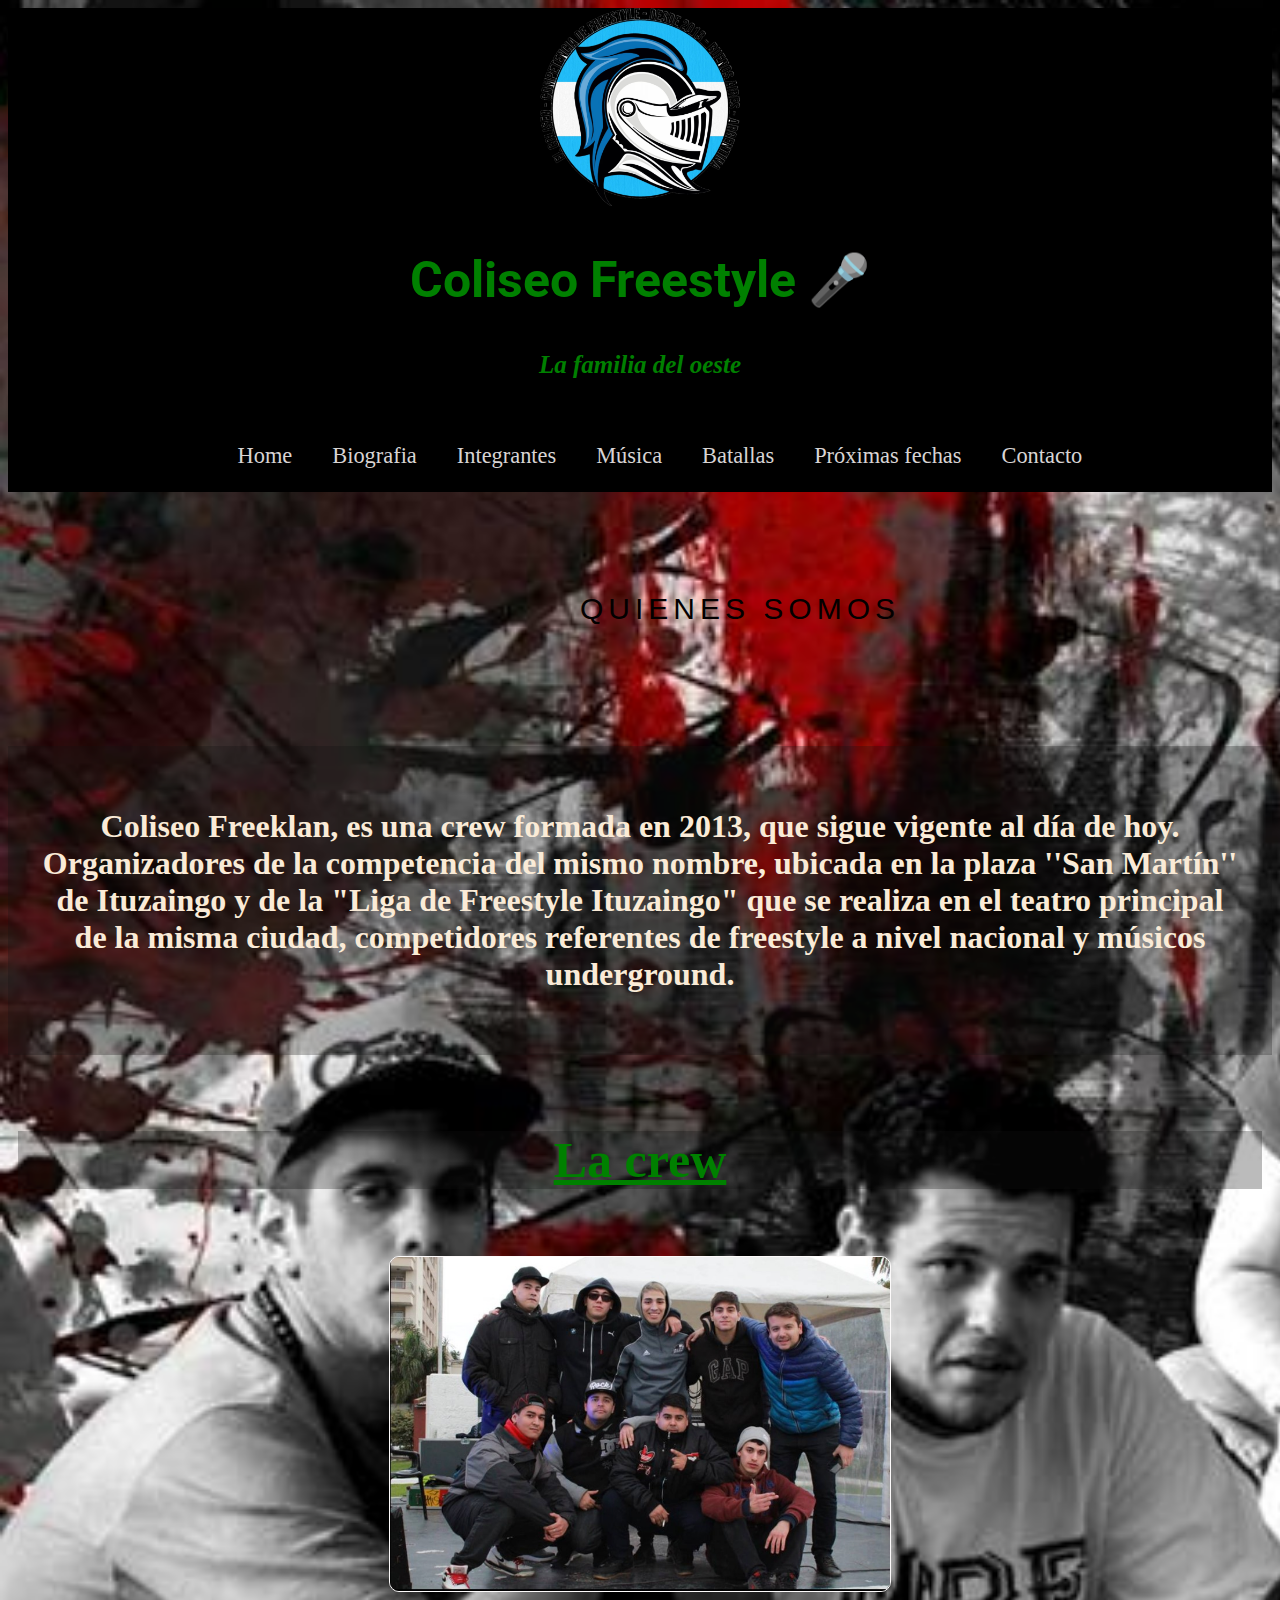
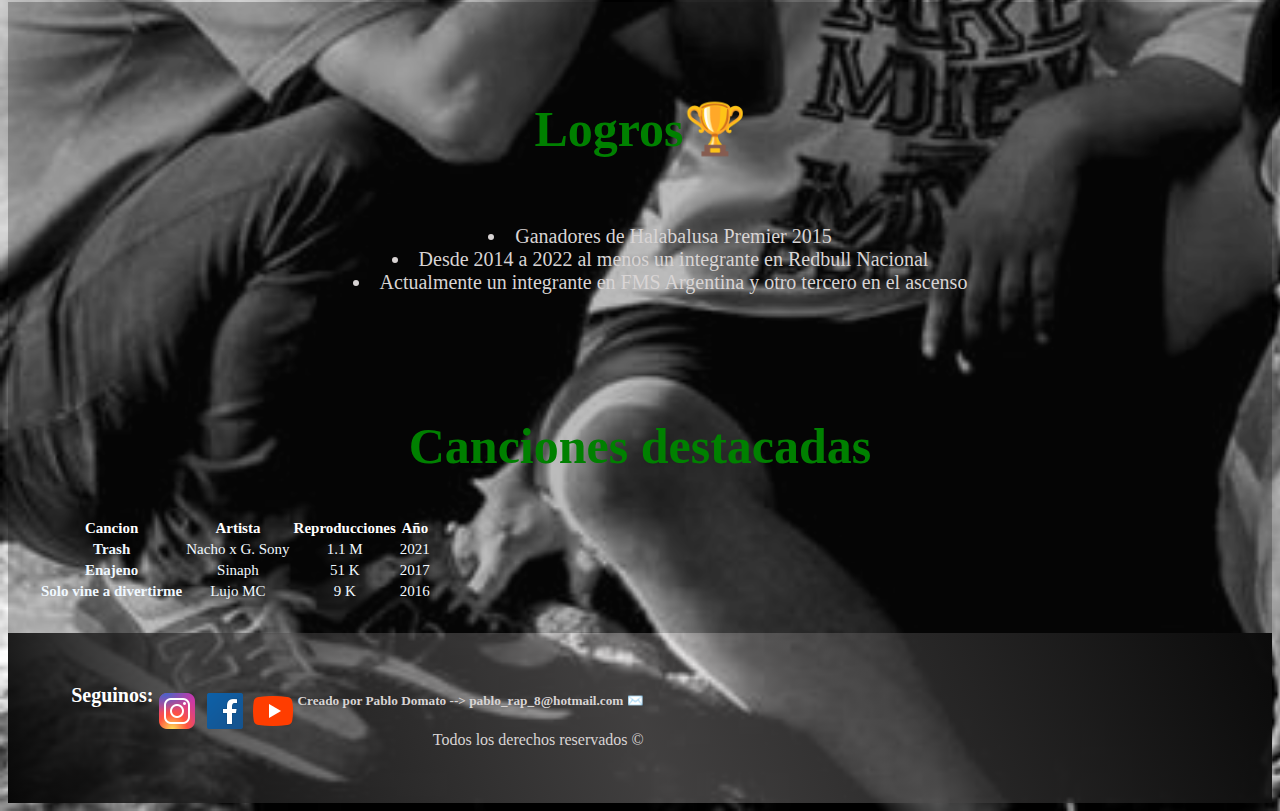
<file: index.html>
<!DOCTYPE html>
<html lang="es">

<head>
    <meta charset="UTF-8">
    <meta http-equiv="X-UA-Compatible" content="IE=edge">
    <meta name="viewport" content="width=device-width, initial-scale=1.0">
    <meta name="description"
        content="Sitio web oficial del Coliseo Freeklan, toda la info de la banda y proximos eventos">
    <meta name="keywords" content="RAP,HIP HOP, FREESTYLE, RED BULL, MUSICA, BATALLA DE GALLOS">
    <meta name="author" content="Pablo Domato">
    <link rel="preconnect" href="https://fonts.googleapis.com">
    <link rel="preconnect" href="https://fonts.gstatic.com" crossorigin>
    <link href="https://fonts.googleapis.com/css2?family=Roboto:ital,wght@1,300&display=swap" rel="stylesheet">
    <link href="https://cdn.jsdelivr.net/npm/bootstrap@5.1.3/dist/css/bootstrap.min.css" rel="stylesheet"
        integrity="sha384-1BmE4kWBq78iYhFldvKuhfTAU6auU8tT94WrHftjDbrCEXSU1oBoqyl2QvZ6jIW3" crossorigin="anonymous">
    <script src="https://cdn.jsdelivr.net/npm/bootstrap@5.1.3/dist/js/bootstrap.bundle.min.js"
        integrity="sha384-ka7Sk0Gln4gmtz2MlQnikT1wXgYsOg+OMhuP+IlRH9sENBO0LRn5q+8nbTov4+1p"
        crossorigin="anonymous"></script>
    <link rel="shortcut icon" href="./css/Imagenes/Favicon/favicon.ico" type="image/x-icon">
    <link rel="stylesheet" href="./css/estilo.css">
    <title>Coliseo Freestyle</title>
</head>

<body>

    <header>
        <img src="./css/Imagenes/Logo coliseo.jpeg" alt="logo del Coliseo" width="200px">
        <h2>Coliseo Freestyle 🎤</h2>
        <h5><em>La familia del oeste</em></h5>
        <div class="caja">
            <nav>
                <ul class="menu">
                    <li><a href="index.html"> Home</a></li>
                    <li><a href="./biografia.html">Biografia</a></li>
                    <li><a href="./integrantes.html">Integrantes</a></li>
                    <li><a href="./musica.html"> Música</a></li>
                    <li><a href="./batallas.html">Batallas</a></li>
                    <li><a href="./proximas-fechas.html">Próximas fechas</a></li>
                    <li><a href="./contacto.html"> Contacto</a></li>
                </ul>
            </nav>
        </div>
    </header>
    <main>
        <div class="bg-5">
            <h1 class="animated-shadow">Quienes somos</h1>
        </div>
        <div class="box1">
            <article>
                <p class="descripciones-fuente">Coliseo Freeklan, es una crew formada en 2013, que sigue vigente al
                    día de hoy. Organizadores de
                    la competencia del mismo nombre, ubicada en la plaza ''San Martín'' de Ituzaingo y de la "Liga
                    de Freestyle Ituzaingo" que se realiza en el teatro principal de la misma ciudad, competidores
                    referentes de freestyle a nivel nacional y músicos underground.</p>
            </article>
        </div>
        </section>
        <section class="crew">
            <h4>La crew</h4>
            <div>
                <img src="/css/Imagenes/crew.jpg" alt="Integrantes" width="500px">
            </div>
        </section>
        <section class="logros">

            <h4> Logros🏆</h4>
            <ul>
                <li>Ganadores de Halabalusa Premier 2015</li>
                <li>Desde 2014 a 2022 al menos un integrante en Redbull Nacional</li>
                <li>Actualmente un integrante en FMS Argentina y otro tercero en el ascenso</li>
            </ul>
        </section>
        <section class="sect-destacadas">
            <h2>Canciones destacadas</h2>
            <div class="lista">
                <table class="table table striped">
                    <thead class="canciones">
                        <tr>
                            <th scope="col">Cancion</th>
                            <th scope="col">Artista</th>
                            <th scope="col">Reproducciones</th>
                            <th scope="col">Año</th>
                        </tr>
                    </thead>
                    <tbody class="canciones2">
                        <tr>
                            <th scope="row">Trash</th>
                            <td>Nacho x G. Sony</td>
                            <td>1.1 M</td>
                            <td>2021</td>
                        </tr>
                        <tr>
                            <th scope="row">Enajeno</th>
                            <td>Sinaph</td>
                            <td>51 K</td>
                            <td>2017</td>
                        </tr>
                        <tr>
                            <th scope="row">Solo vine a divertirme </th>
                            <td>Lujo MC</td>
                            <td>9 K</td>
                            <td>2016</td>
                        </tr>
                    </tbody>
                </table>
            </div>
        </section>

    </main>
    <footer>
        <h1>Seguinos:</h1>
        <p><a target="_blank" href="https://www.instagram.com/coliseo_freestyle_/" class="pe-auto botonFooter"
                aria-disabled="true"><img src="./css/Imagenes/iconos redes sociales/Instagram.png"> </a>
        </p>
        <p><a target="_blank" href="https://www.facebook.com/El-Coliseo-Freestyle-1377258272603337"
                class="pe-auto botonFooter" aria-disabled="true"><img
                    src="./css/Imagenes/iconos redes sociales/Facebook.png" /></a> </p>
        <p><a target="_blank" href="https://www.youtube.com/channel/UCeJbZo4wAExE2akfJ3J-iNw"
                class="pe-auto botonFooter" aria-disabled="true"><img
                    src="./css/Imagenes/iconos redes sociales/YouTube.png"></a>
        <div class="copyright">
            <h5> Creado por Pablo Domato --> pablo_rap_8@hotmail.com ✉️
            </h5>
            <p>Todos los derechos reservados ©</p>
        </div>
    </footer>
</body>

</html>
</file>
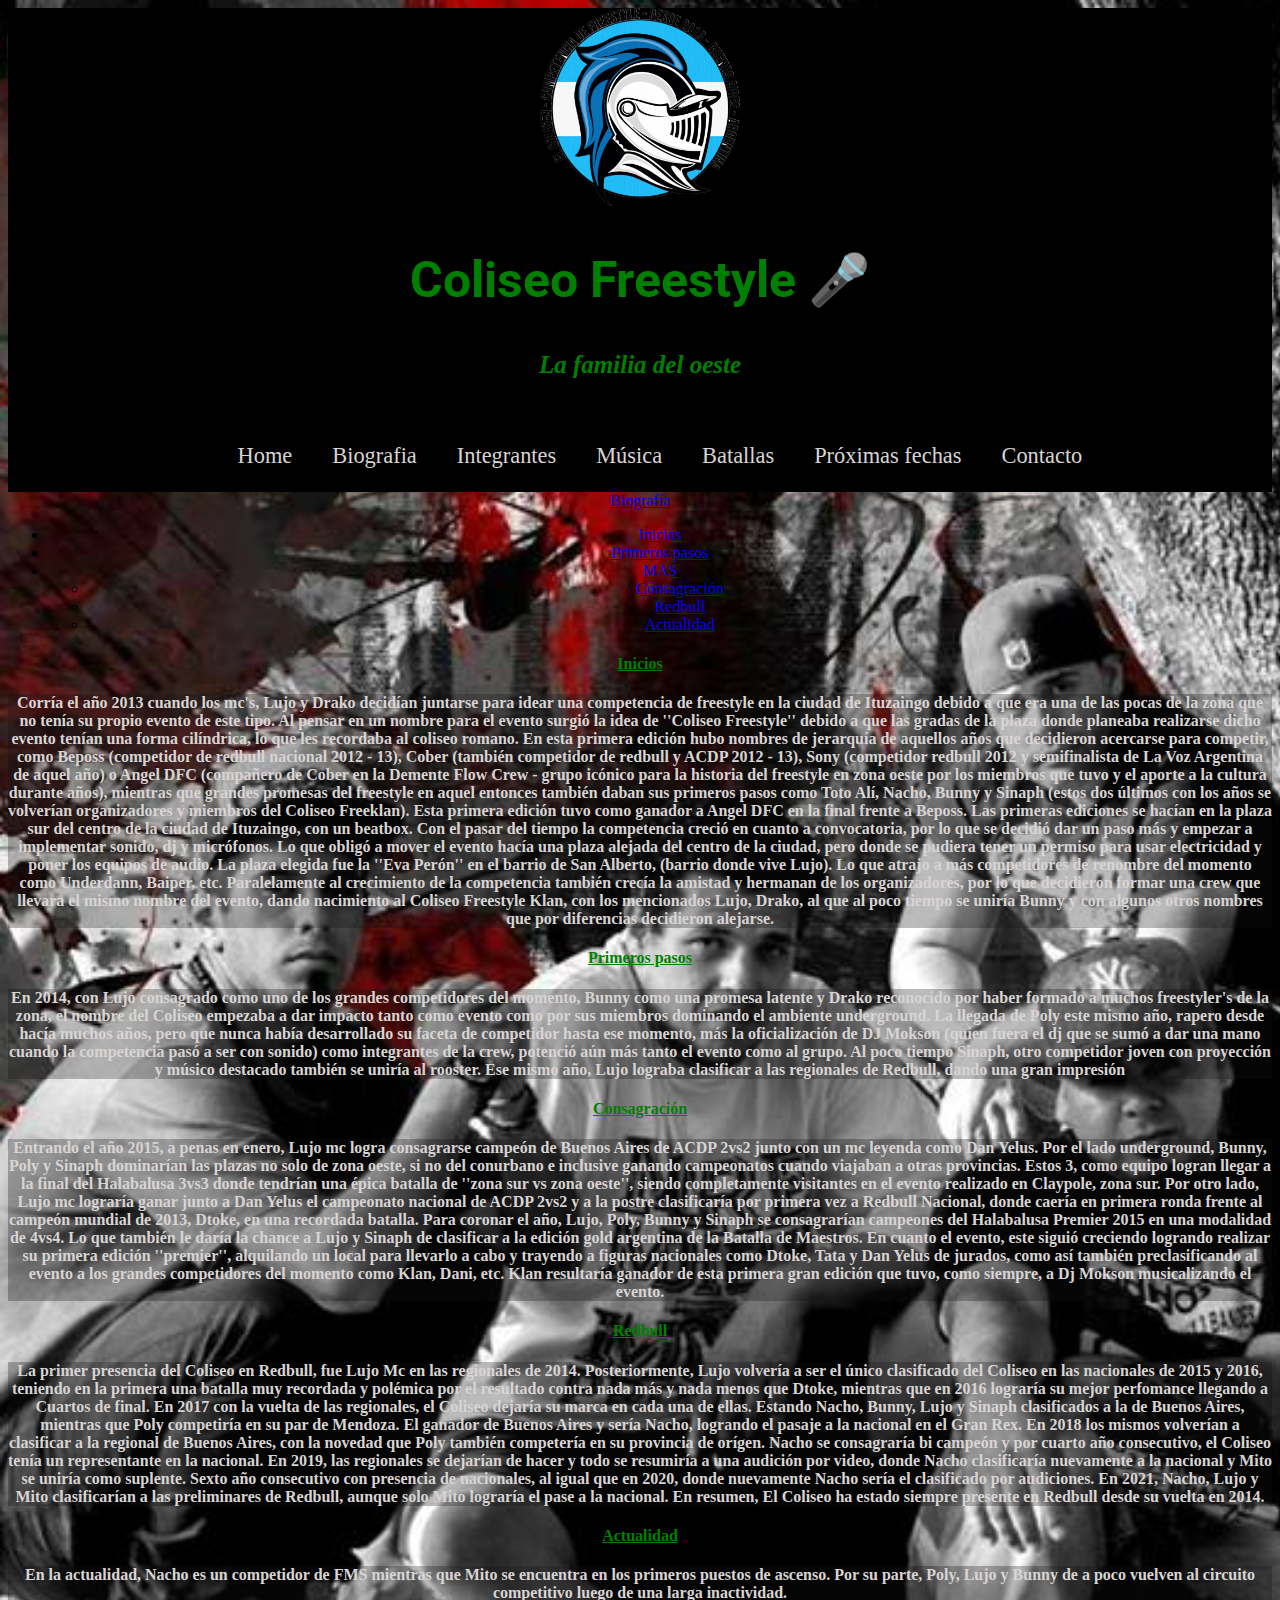
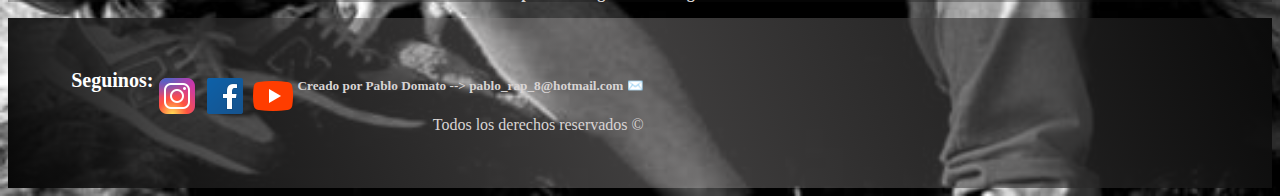
<file: biografia.html>
<!DOCTYPE html>
<html lang="en">

<head>
    <meta charset="UTF-8">
    <meta http-equiv="X-UA-Compatible" content="IE=edge">
    <meta name="viewport" content="width=device-width, initial-scale=1.0">
    <meta name="description"
        content="Sitio web oficial del Coliseo Freeklan, toda la info de la banda y proximos eventos">
    <meta name="keywords" content="RAP,HIP HOP, FREESTYLE, RED BULL, MUSICA, BATALLA DE GALLOS">
    <meta name="author" content="Pablo Domato">
    <link rel="preconnect" href="https://fonts.googleapis.com">
    <link rel="preconnect" href="https://fonts.gstatic.com" crossorigin>
    <link href="https://fonts.googleapis.com/css2?family=Roboto:ital,wght@1,300&display=swap" rel="stylesheet">
    <link href="https://cdn.jsdelivr.net/npm/bootstrap@5.1.3/dist/css/bootstrap.min.css" rel="stylesheet"
        integrity="sha384-1BmE4kWBq78iYhFldvKuhfTAU6auU8tT94WrHftjDbrCEXSU1oBoqyl2QvZ6jIW3" crossorigin="anonymous">
    <script src="https://cdn.jsdelivr.net/npm/bootstrap@5.1.3/dist/js/bootstrap.bundle.min.js"
        integrity="sha384-ka7Sk0Gln4gmtz2MlQnikT1wXgYsOg+OMhuP+IlRH9sENBO0LRn5q+8nbTov4+1p"
        crossorigin="anonymous"></script>
    <link rel="shortcut icon" href="./css/Imagenes/Favicon/favicon.ico" type="image/x-icon">
    <link rel="stylesheet" href="./css/estilo.css">
    <title>Biografia</title>
</head>

<body id="biografiabody">
    <header>
        <img class="Logo" src="./css/Imagenes/Logo coliseo.jpeg" alt="logo del Coliseo" width="200px">
        <div class="eslogan">
            <h2 id="coliseo">Coliseo Freestyle 🎤</h2>
            <h5 id="lafamiliadeloeste"><em>La familia del oeste</em></h5>
        </div>
        <div class="caja">
            <nav>
                <ul class="menu">
                    <li><a href="./index.html"> Home</a></li>
                    <li><a href="./biografia.html">Biografia</a></li>
                    <li><a href="./integrantes.html">Integrantes</a></li>
                    <li><a href="./musica.html"> Música</a></li>
                    <li><a href="./batallas.html">Batallas</a></li>
                    <li><a href="./proximas-fechas.html">Próximas fechas</a></li>
                    <li><a href="./contacto.html"> Contacto</a></li>
                </ul>
            </nav>
        </div>
    </header>

    <main>

        <nav id="navbar-example2" class="navbar navbar-light bg-light px-3">
            <a class="navbar-brand" href="#">Biografía</a>
            <ul class="nav nav-pills">
                <li class="nav-item">
                    <a class="nav-link" href="#scrollspyHeading1">Inicios</a>
                </li>
                <li class="nav-item">
                    <a class="nav-link" href="#scrollspyHeading2">Primeros pasos</a>
                </li>
                <li class="nav-item dropdown">
                    <a class="nav-link dropdown-toggle" data-bs-toggle="dropdown" href="#" role="button"
                        aria-expanded="false">MAS</a>
                    <ul class="dropdown-menu">
                        <li><a class="dropdown-item" href="#scrollspyHeading3">Consagración</a></li>
                        <li><a class="dropdown-item" href="#scrollspyHeading5">Redbull</a></li>
                        <li><a class="dropdown-item" href="#scrollspyHeading5">Actualidad</a></li>
                    </ul>
                </li>
            </ul>
        </nav>
        <div data-bs-spy="scroll" data-bs-target="#navbar-example2" data-bs-offset="0" class="scrollspy-example"
            tabindex="0">
            <h4 id="scrollspyHeading1">Inicios</h4>
            <p>Corría el año 2013 cuando los mc's, Lujo y Drako decidían juntarse para idear una competencia de
                freestyle en la ciudad de Ituzaingo debido a que era una de las pocas de la zona que no tenía su
                propio
                evento de este tipo. Al pensar en un nombre para el evento surgió la idea de ''Coliseo Freestyle''
                debido a que las gradas de la plaza donde planeaba realizarse dicho evento tenían una forma
                cilíndrica,
                lo que les recordaba al coliseo romano. En esta primera edición hubo nombres de jerarquía de
                aquellos
                años que decidieron acercarse para competir, como Beposs (competidor de redbull nacional 2012 - 13),
                Cober (también competidor de redbull y ACDP 2012 - 13), Sony (competidor redbull 2012 y
                semifinalista de
                La Voz Argentina de aquel año) o Angel DFC (compañero de Cober en la Demente Flow Crew - grupo
                icónico
                para la historia del freestyle en zona oeste por los miembros que tuvo y el aporte a la cultura
                durante
                años), mientras que grandes promesas del freestyle en aquel entonces también daban sus primeros
                pasos
                como Toto Alí, Nacho, Bunny y Sinaph (estos dos últimos con los años se volverían organizadores y
                miembros del Coliseo Freeklan). Esta primera edición tuvo como ganador a Angel DFC en la final
                frente a
                Beposs.

                Las primeras ediciones se hacían en la plaza sur del centro de la ciudad de Ituzaingo, con un
                beatbox.


                Con el pasar del tiempo la competencia creció en cuanto a convocatoria, por lo que se decidió dar un
                paso más y empezar a implementar sonido, dj y micrófonos. Lo que obligó a mover el evento hacía una
                plaza alejada del centro de la ciudad, pero donde se pudiera tener un permiso para usar electricidad
                y
                poner los equipos de audio. La plaza elegida fue la ''Eva Perón'' en el barrio de San Alberto,
                (barrio
                donde vive Lujo). Lo que atrajo a más competidores de renombre del momento como Underdann, Baiper,
                etc.
                Paralelamente al crecimiento de la competencia también crecía la amistad y hermanan de los
                organizadores, por lo que decidieron formar una crew que llevara el mismo nombre del evento, dando
                nacimiento al Coliseo Freestyle Klan, con los mencionados Lujo, Drako, al que al poco tiempo se
                uniría
                Bunny y con algunos otros nombres que por diferencias decidieron alejarse.</p>
            <h4 id="scrollspyHeading2">Primeros pasos</h4>
            <p>En 2014, con Lujo consagrado como uno de los grandes competidores del momento, Bunny como una
                promesa
                latente y Drako reconocido por haber formado a muchos freestyler's de la zona, el nombre del Coliseo
                empezaba a dar impacto tanto como evento como por sus miembros dominando el ambiente underground. La
                llegada de Poly este mismo año, rapero desde hacía muchos años, pero que nunca había desarrollado su
                faceta de competidor hasta ese momento, más la oficialización de DJ Mokson (quien fuera el dj que se
                sumó a dar una mano cuando la competencia pasó a ser con sonido) como integrantes de la crew,
                potenció
                aún más tanto el evento como al grupo.
                Al poco tiempo Sinaph, otro competidor joven con proyección y músico destacado también se uniría al
                rooster. Ese mismo año, Lujo lograba clasificar a las regionales de Redbull, dando una gran
                impresión</p>
            <h4 id="scrollspyHeading3">Consagración</h4>
            <p>Entrando el año 2015, a penas en enero, Lujo mc logra consagrarse campeón de Buenos Aires de ACDP
                2vs2
                junto con un mc leyenda como Dan Yelus. Por el lado underground, Bunny, Poly y Sinaph dominarían las
                plazas no solo de zona oeste, si no del conurbano e inclusive ganando campeonatos cuando viajaban a
                otras provincias. Estos 3, como equipo logran llegar a la final del Halabalusa 3vs3 donde tendrían
                una
                épica batalla de ''zona sur vs zona oeste'', siendo completamente visitantes en el evento realizado
                en
                Claypole, zona sur. Por otro lado, Lujo mc lograría ganar junto a Dan Yelus el campeonato nacional
                de
                ACDP 2vs2 y a la postre clasificaría por primera vez a Redbull Nacional, donde caería en primera
                ronda
                frente al campeón mundial de 2013, Dtoke, en una recordada batalla. Para coronar el año, Lujo, Poly,
                Bunny y Sinaph se consagrarían campeones del Halabalusa Premier 2015 en una modalidad de 4vs4. Lo
                que
                también le daría la chance a Lujo y Sinaph de clasificar a la edición gold argentina de la Batalla
                de
                Maestros.

                En cuanto el evento, este siguió creciendo logrando realizar su primera edición ''premier'',
                alquilando
                un local para llevarlo a cabo y trayendo a figuras nacionales como Dtoke, Tata y Dan Yelus de
                jurados,
                como así también preclasificando al evento a los grandes competidores del momento como Klan, Dani,
                etc.
                Klan resultaría ganador de esta primera gran edición que tuvo, como siempre, a Dj Mokson
                musicalizando el
                evento.
            </p>
            <h4 id="scrollspyHeading4">Redbull</h4>
            <p>La primer presencia del Coliseo en Redbull, fue Lujo Mc en las regionales de 2014. Posteriormente, Lujo
                volvería a ser el único clasificado del Coliseo en las nacionales de 2015 y 2016, teniendo en la primera
                una batalla muy recordada y polémica por el resultado contra nada más y nada menos que Dtoke, mientras
                que en 2016 lograría su mejor perfomance llegando a Cuartos de final.
                En 2017 con la vuelta de las regionales, el Coliseo dejaría su marca en cada una de ellas. Estando
                Nacho, Bunny, Lujo y Sinaph clasificados a la de Buenos Aires, mientras que Poly competiría en su par de
                Mendoza. El ganador de Buenos Aires y sería Nacho, logrando el pasaje a la nacional en el Gran Rex. En
                2018 los mismos volverían a clasificar a la regional de Buenos Aires, con la novedad que Poly también
                competería en su provincia de orígen. Nacho se consagraría bi campeón y por cuarto año consecutivo, el
                Coliseo tenía un representante en la nacional.
                En 2019, las regionales se dejarían de hacer y todo se resumiría a una audición por video, donde Nacho
                clasificaría nuevamente a la nacional y Mito se uniría como suplente. Sexto año consecutivo con
                presencia de nacionales, al igual que en 2020, donde nuevamente Nacho sería el clasificado por
                audiciones.
                En 2021, Nacho, Lujo y Mito clasificarían a las preliminares de Redbull, aunque solo Mito lograría el
                pase a la nacional. En resumen, El Coliseo ha estado siempre presente en Redbull desde su vuelta en
                2014.
            </p>
            <h4 id="scrollspyHeading5">Actualidad</h4>
            <p>En la actualidad, Nacho es un competidor de FMS mientras que Mito se encuentra en los primeros puestos de
                ascenso. Por su parte, Poly, Lujo y Bunny de a poco vuelven al circuito competitivo luego de una larga
                inactividad.</p>
        </div>

    </main>

    <footer>
        <h1>Seguinos:</h1>
        <p><a target="_blank" href="https://www.instagram.com/coliseo_freestyle_/" class="pe-auto botonFooter"
                aria-disabled="true"><img src="./css/Imagenes/iconos redes sociales/Instagram.png"> </a>
        </p>
        <p><a target="_blank" href="https://www.facebook.com/El-Coliseo-Freestyle-1377258272603337"
                class="pe-auto botonFooter" aria-disabled="true"><img
                    src="./css/Imagenes/iconos redes sociales/Facebook.png" /></a> </p>
        <p><a target="_blank" href="https://www.youtube.com/channel/UCeJbZo4wAExE2akfJ3J-iNw"
                class="pe-auto botonFooter" aria-disabled="true"><img
                    src="./css/Imagenes/iconos redes sociales/YouTube.png"></a>
        <div class="copyright">
            <h5> Creado por Pablo Domato --> pablo_rap_8@hotmail.com ✉️
            </h5>
            <p>Todos los derechos reservados ©</p>
        </div>
    </footer>

</body>

</html>
</file>
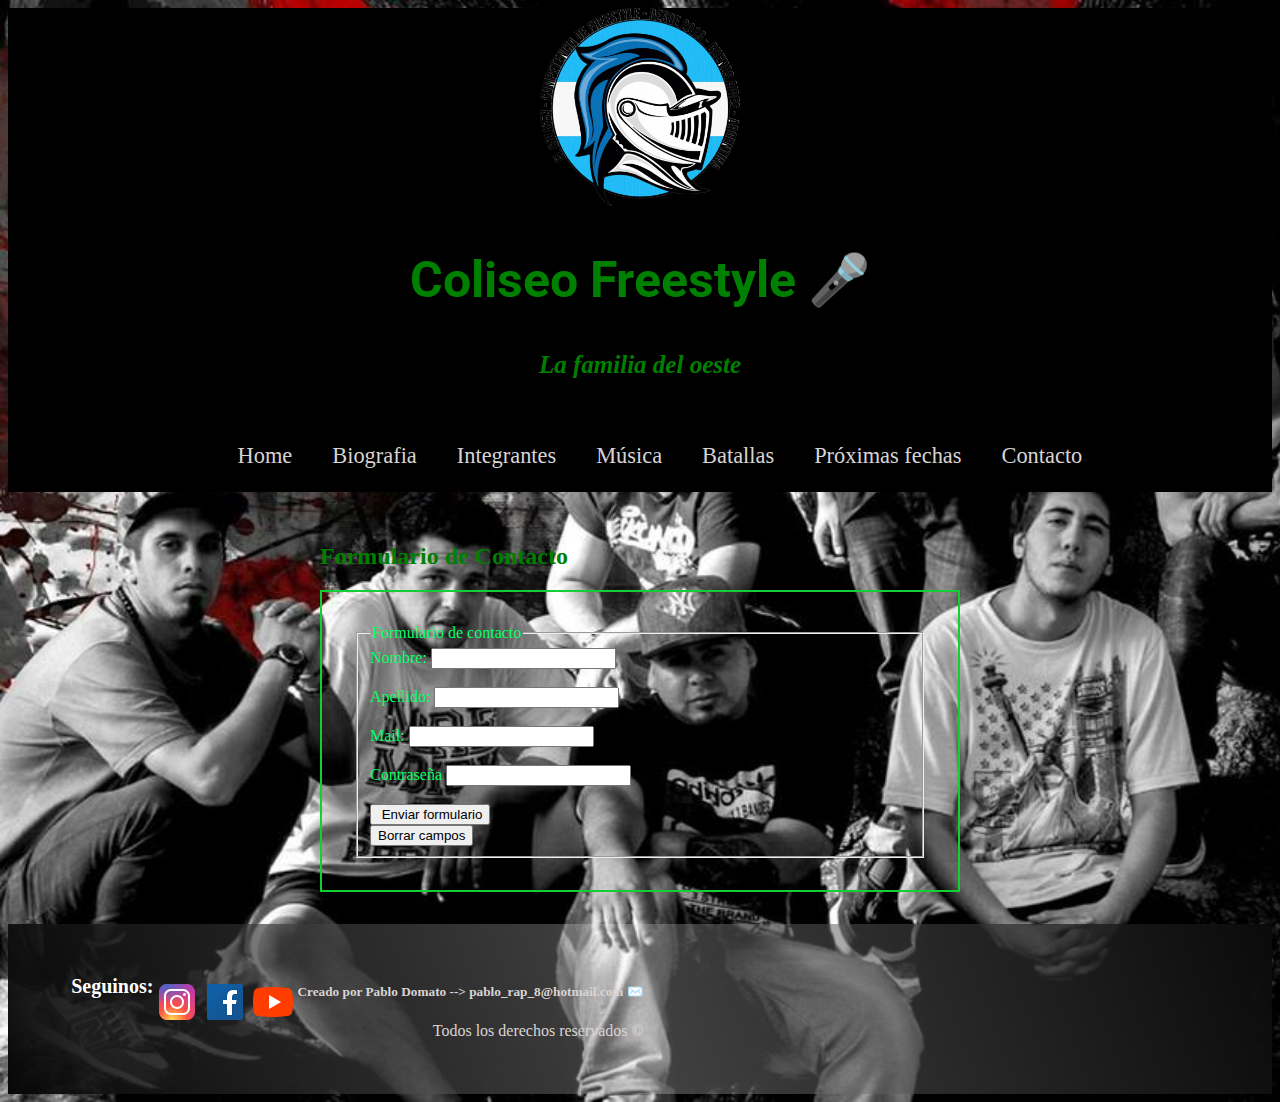
<file: contacto.html>
<!DOCTYPE html>
<html lang="es">

<head>
    <meta charset="UTF-8">
    <meta http-equiv="X-UA-Compatible" content="IE=edge">
    <meta name="viewport" content="width=device-width, initial-scale=1.0">
    <meta name="description"
        content="Sitio web oficial del Coliseo Freeklan, toda la info de la banda y proximos eventos">
    <meta name="keywords" content="RAP,HIP HOP, FREESTYLE, RED BULL, MUSICA, BATALLA DE GALLOS">
    <meta name="author" content="Pablo Domato">
    <link rel="preconnect" href="https://fonts.googleapis.com">
    <link rel="preconnect" href="https://fonts.gstatic.com" crossorigin>
    <link href="https://fonts.googleapis.com/css2?family=Roboto:ital,wght@1,300&display=swap" rel="stylesheet">
    <link href="https://cdn.jsdelivr.net/npm/bootstrap@5.1.3/dist/css/bootstrap.min.css" rel="stylesheet"
        integrity="sha384-1BmE4kWBq78iYhFldvKuhfTAU6auU8tT94WrHftjDbrCEXSU1oBoqyl2QvZ6jIW3" crossorigin="anonymous">
    <script src="https://cdn.jsdelivr.net/npm/bootstrap@5.1.3/dist/js/bootstrap.bundle.min.js"
        integrity="sha384-ka7Sk0Gln4gmtz2MlQnikT1wXgYsOg+OMhuP+IlRH9sENBO0LRn5q+8nbTov4+1p"
        crossorigin="anonymous"></script>
    <link rel="shortcut icon" href="./css/Imagenes/Favicon/favicon.ico" type="image/x-icon">
    <link rel="stylesheet" href="./css/estilo.css">
    <title>Contacto</title>
</head>

<body>

    <header>
        <img src="./css/Imagenes/Logo coliseo.jpeg" alt="logo del Coliseo" width="200px">
        <h2>Coliseo Freestyle 🎤</h2>
        <h5><em>La familia del oeste</em></h5>
        <div class="caja">
            <nav>
                <ul class="menu">
                    <li><a href="index.html"> Home</a></li>
                    <li><a href="./biografia.html">Biografia</a></li>
                    <li><a href="./integrantes.html">Integrantes</a></li>
                    <li><a href="./musica.html"> Música</a></li>
                    <li><a href="./batallas.html">Batallas</a></li>
                    <li><a href="./proximas-fechas.html">Próximas fechas</a></li>
                    <li><a href="./contacto.html"> Contacto</a></li>
                </ul>
            </nav>
        </div>
    </header>

    <section class="sect-formulario sect-pad">
        <h2 id="formulariodecontacto">Formulario de Contacto</h2>
        <form action="">
            <fieldset class="fieldset">
                <legend>Formulario de contacto</legend>
                <div class="mb-3">
                    <label class="form-label" for="nombre">Nombre:</label>
                    <input class="form-control" type="text" name="Nombre">
                </div><br>

                <div class="mb-3">
                    <label class="form-label" for="Apellido">Apellido:</label>
                    <input class="form-control" type="text" name="Apellido">
                </div><br>

                <div class="mb-3">

                    <label class="form-label" for="mail">Mail:</label>
                    <input class="form-control" type="Email" name="Mail">
                </div><br>
                <div class="mb-3">
                    <label class="form-label" for="pass">Contraseña</label>
                    <input class="form-control" type="password" name="pass">

                </div><br>


                <div class="container">
                    <div class="row">
                        <input class="btn btn-primary" type="submit" value=" Enviar formulario">
                    </div>
                    <div class="row">
                        <input class="btn btn-danger" type="Submit" value="Borrar campos">
                    </div>
                </div>

            </fieldset>
        </form>
    </section>
    <footer>
        <h1>Seguinos:</h1>
        <p><a target="_blank" href="https://www.instagram.com/coliseo_freestyle_/" class="pe-auto botonFooter"
                aria-disabled="true"><img src="./css/Imagenes/iconos redes sociales/Instagram.png"> </a>
        </p>
        <p><a target="_blank" href="https://www.facebook.com/El-Coliseo-Freestyle-1377258272603337"
                class="pe-auto botonFooter" aria-disabled="true"><img
                    src="./css/Imagenes/iconos redes sociales/Facebook.png" /></a> </p>
        <p><a target="_blank" href="https://www.youtube.com/channel/UCeJbZo4wAExE2akfJ3J-iNw"
                class="pe-auto botonFooter" aria-disabled="true"><img
                    src="./css/Imagenes/iconos redes sociales/YouTube.png"></a>
        <div class="copyright">
            <h5> Creado por Pablo Domato --> pablo_rap_8@hotmail.com ✉️
            </h5>
            <p>Todos los derechos reservados ©</p>
        </div>
    </footer>

</body>

</html>
</file>
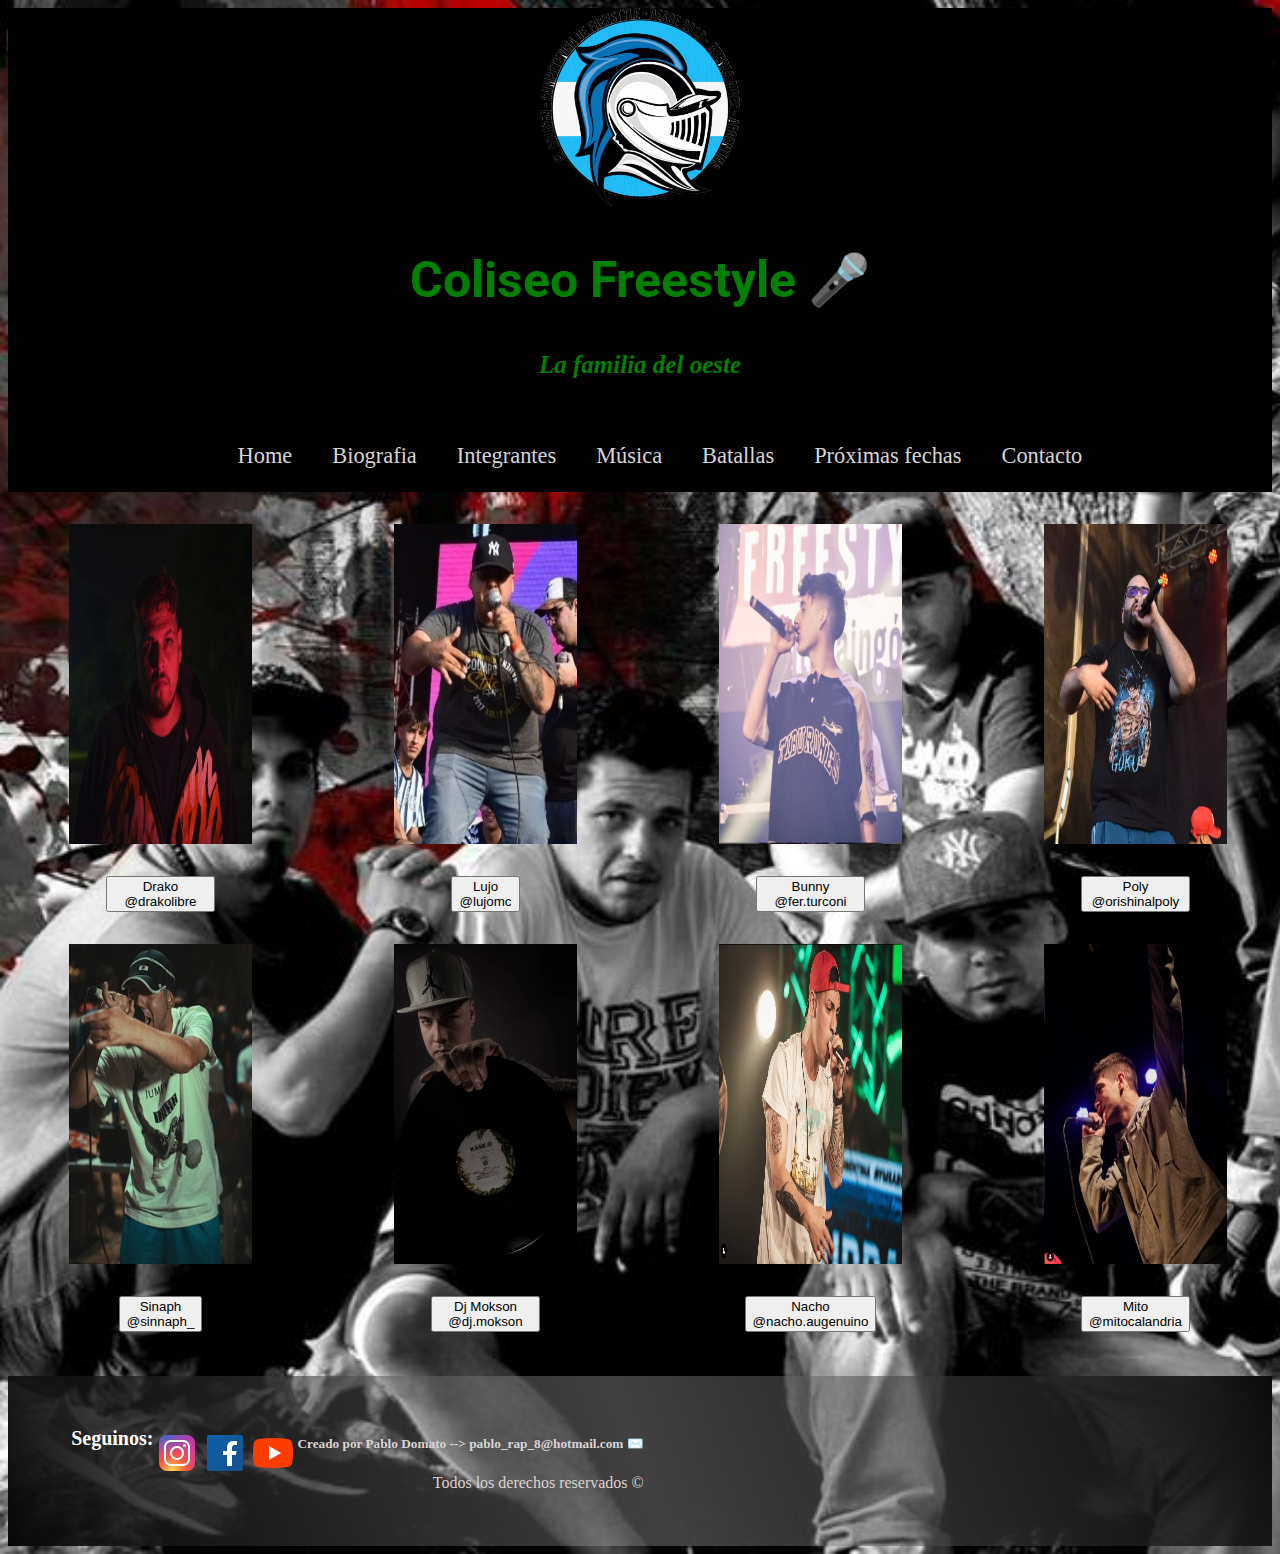
<file: integrantes.html>
<!DOCTYPE html>
<html lang="en">

<head>
    <meta charset="UTF-8">
    <meta http-equiv="X-UA-Compatible" content="IE=edge">
    <meta name="viewport" content="width=device-width, initial-scale=1.0">
    <meta name="description"
        content="Sitio web oficial del Coliseo Freeklan, toda la info de la banda y proximos eventos">
    <meta name="keywords" content="RAP,HIP HOP, FREESTYLE, RED BULL, MUSICA, BATALLA DE GALLOS">
    <meta name="author" content="Pablo Domato">
    <link rel="preconnect" href="https://fonts.googleapis.com">
    <link rel="preconnect" href="https://fonts.gstatic.com" crossorigin>
    <link href="https://fonts.googleapis.com/css2?family=Roboto:ital,wght@1,300&display=swap" rel="stylesheet">
    <link rel="stylesheet" href="https://cdnjs.cloudflare.com/ajax/libs/animate.css/4.1.1/animate.min.css" />
    <link href="https://cdn.jsdelivr.net/npm/bootstrap@5.1.3/dist/css/bootstrap.min.css" rel="stylesheet"
        integrity="sha384-1BmE4kWBq78iYhFldvKuhfTAU6auU8tT94WrHftjDbrCEXSU1oBoqyl2QvZ6jIW3" crossorigin="anonymous">
    <script src="https://cdn.jsdelivr.net/npm/bootstrap@5.1.3/dist/js/bootstrap.bundle.min.js"
        integrity="sha384-ka7Sk0Gln4gmtz2MlQnikT1wXgYsOg+OMhuP+IlRH9sENBO0LRn5q+8nbTov4+1p"
        crossorigin="anonymous"></script>
    <link rel="shortcut icon" href="./css/Imagenes/Favicon/favicon.ico" type="image/x-icon">
    <link rel="stylesheet" href="css/estilo.css">
    <title>Integrantes</title>
</head>

<body id="bodyintegrantes">
    <header>
        <img src="./css/Imagenes/Logo coliseo.jpeg" alt="logo del Coliseo" width="200px">
        <h2 id="coliseo">Coliseo Freestyle 🎤</h2>
        <h5 id="lafamiliadeloeste"><em>La familia del oeste</em></h5>
        <div class="caja">
            <nav>
                <ul class="menu">
                    <li><a href="./index.html"> Home</a></li>
                    <li><a href="./biografia.html">Biografia</a></li>
                    <li><a href="./integrantes.html">Integrantes</a></li>
                    <li><a href="./musica.html"> Música</a></li>
                    <li><a href="./batallas.html">Batallas</a></li>
                    <li><a href="./proximas-fechas.html">Próximas fechas</a></li>
                    <li><a href="./contacto.html"> Contacto</a></li>
                </ul>
            </nav>
        </div>
    </header>
    <main class="mainintegrantes">
        <div class="container-int animate__animated animate__backInLeft">
            <div>
                <img src="./css/Imagenes/drako.jpg" alt="Drako">
                <div>

                    <a href="https://www.instagram.com/drakolibre/"> <button type="button" class="btn btn-primary">Drako
                            @drakolibre</button></a>
                </div>
            </div>
            <div>
                <img src="./css/Imagenes/lujo.jpg" alt="Lujo">
                <div>

                    <a href="https://www.instagram.com/lujomc/"> <button type="button" class="btn btn-primary">Lujo <br>
                            @lujomc</button></a>
                </div>
            </div>
            <div>
                <img src="./css/Imagenes/bunny.jpg" alt="Bunny">
                <div>

                    <a href="https://www.instagram.com/fer.turconi/"> <button type="button"
                            class="btn btn-primary">Bunny @fer.turconi</button></a>
                </div>
            </div>
            <div>
                <img src="./css/Imagenes/Poly.jpg" alt="Poly">
                <div>

                    <a href="https://www.instagram.com/orishinalpoly/"> <button type="button"
                            class="btn btn-primary">Poly @orishinalpoly</button></a>
                </div>
            </div>
            <div>
                <img src="./css/Imagenes/sinaph.jpg" alt="Sinaph">
                <div>

                    <a href="https://www.instagram.com/sinnaph_/"> <button type="button" class="btn btn-primary">Sinaph
                            <br>
                            @sinnaph_</button></a>
                </div>
            </div>
            <div>
                <img src="./css/Imagenes/dj mokson.jpg" alt="DJ Mokson">
                <div>

                    <a href="https://www.instagram.com/dj.mokson/"> <button type="button" class="btn btn-primary">Dj
                            Mokson
                            @dj.mokson</button></a>
                </div>
            </div>
            <div>
                <img src="./css/Imagenes/nacho.jpg" alt="Nacho">
                <div>

                    <a href="https://www.instagram.com/nacho.augenuino/"> <button type="button"
                            class="btn btn-primary">Nacho @nacho.augenuino</button></a>
                </div>
            </div>
            <div>
                <img src="./css/Imagenes/mito.jpg" alt="Mito">
                <div>

                    <a href="https://www.instagram.com/mitocalandria/"> <button type="button"
                            class="btn btn-primary">Mito @mitocalandria</button></a>
                </div>
            </div>
        </div>
    </main>


    <footer>
        <h1>Seguinos:</h1>
        <p><a target="_blank" href="https://www.instagram.com/coliseo_freestyle_/" class="pe-auto botonFooter"
                aria-disabled="true"><img src="./css/Imagenes/iconos redes sociales/Instagram.png"> </a>
        </p>
        <p><a target="_blank" href="https://www.facebook.com/El-Coliseo-Freestyle-1377258272603337"
                class="pe-auto botonFooter" aria-disabled="true"><img
                    src="./css/Imagenes/iconos redes sociales/Facebook.png" /></a> </p>
        <p><a target="_blank" href="https://www.youtube.com/channel/UCeJbZo4wAExE2akfJ3J-iNw"
                class="pe-auto botonFooter" aria-disabled="true"><img
                    src="./css/Imagenes/iconos redes sociales/YouTube.png"></a>
        <div class="copyright">
            <h5> Creado por Pablo Domato --> pablo_rap_8@hotmail.com ✉️
            </h5>
            <p>Todos los derechos reservados ©</p>
        </div>
    </footer>

</body>



</html>
</file>
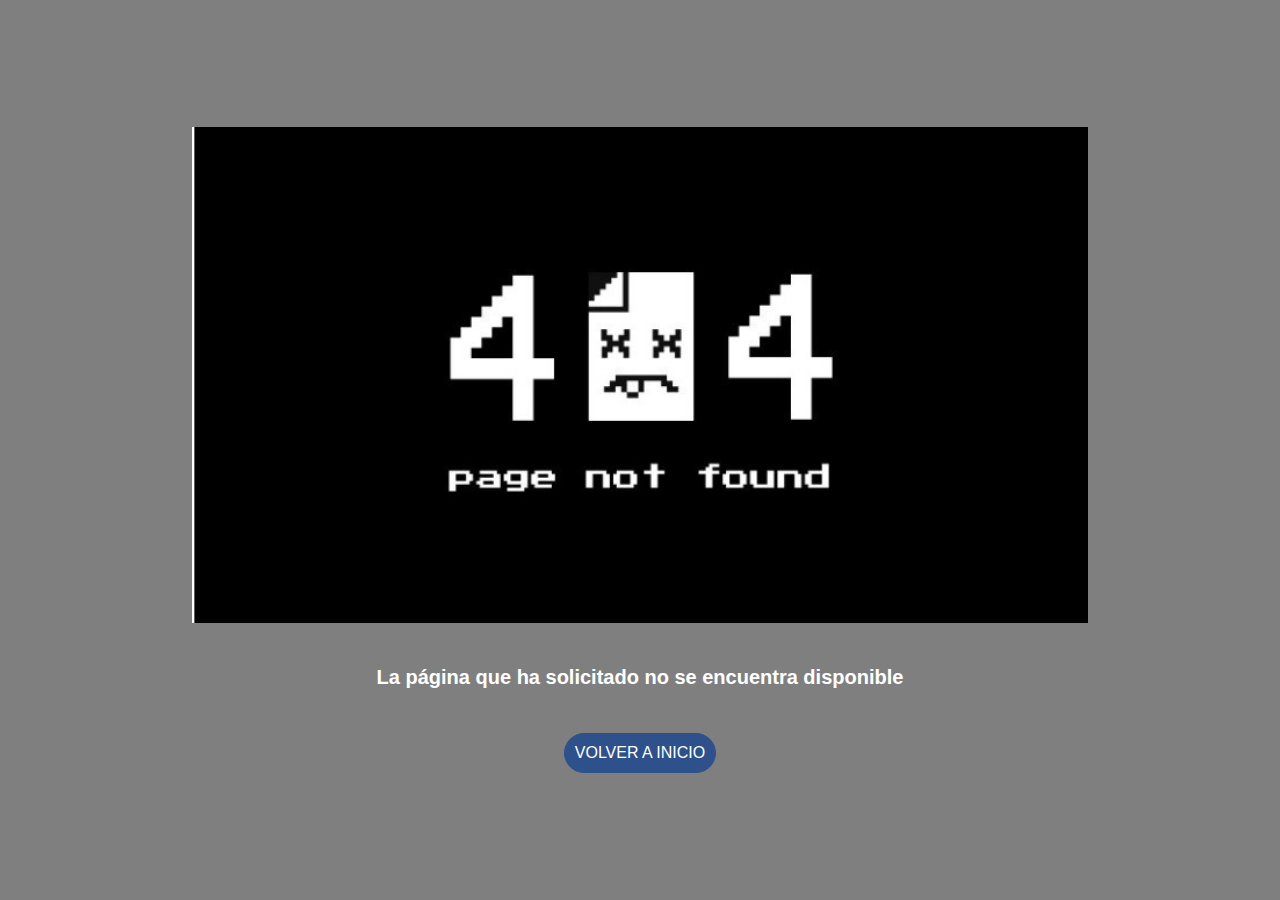
<file: pagina404.html>
<!DOCTYPE html>
<html lang="en">

<head>
    <meta charset="UTF-8">
    <meta http-equiv="X-UA-Compatible" content="IE=edge">
    <meta name="viewport" content="width=device-width, initial-scale=1.0">
    <link rel="stylesheet" href="./estilo404.css">
    <title>Pagina 404</title>
</head>

<body>
    <div class="containter">
        <img src="./css/Imagenes/error 404.jpg" alt="Error 404">
        <h1> La página que ha solicitado no se encuentra disponible</h1>
        <a class="boton" href="./index.html" target="_blank">Volver a inicio</a>
    </div>
</body>

</html>
</file>
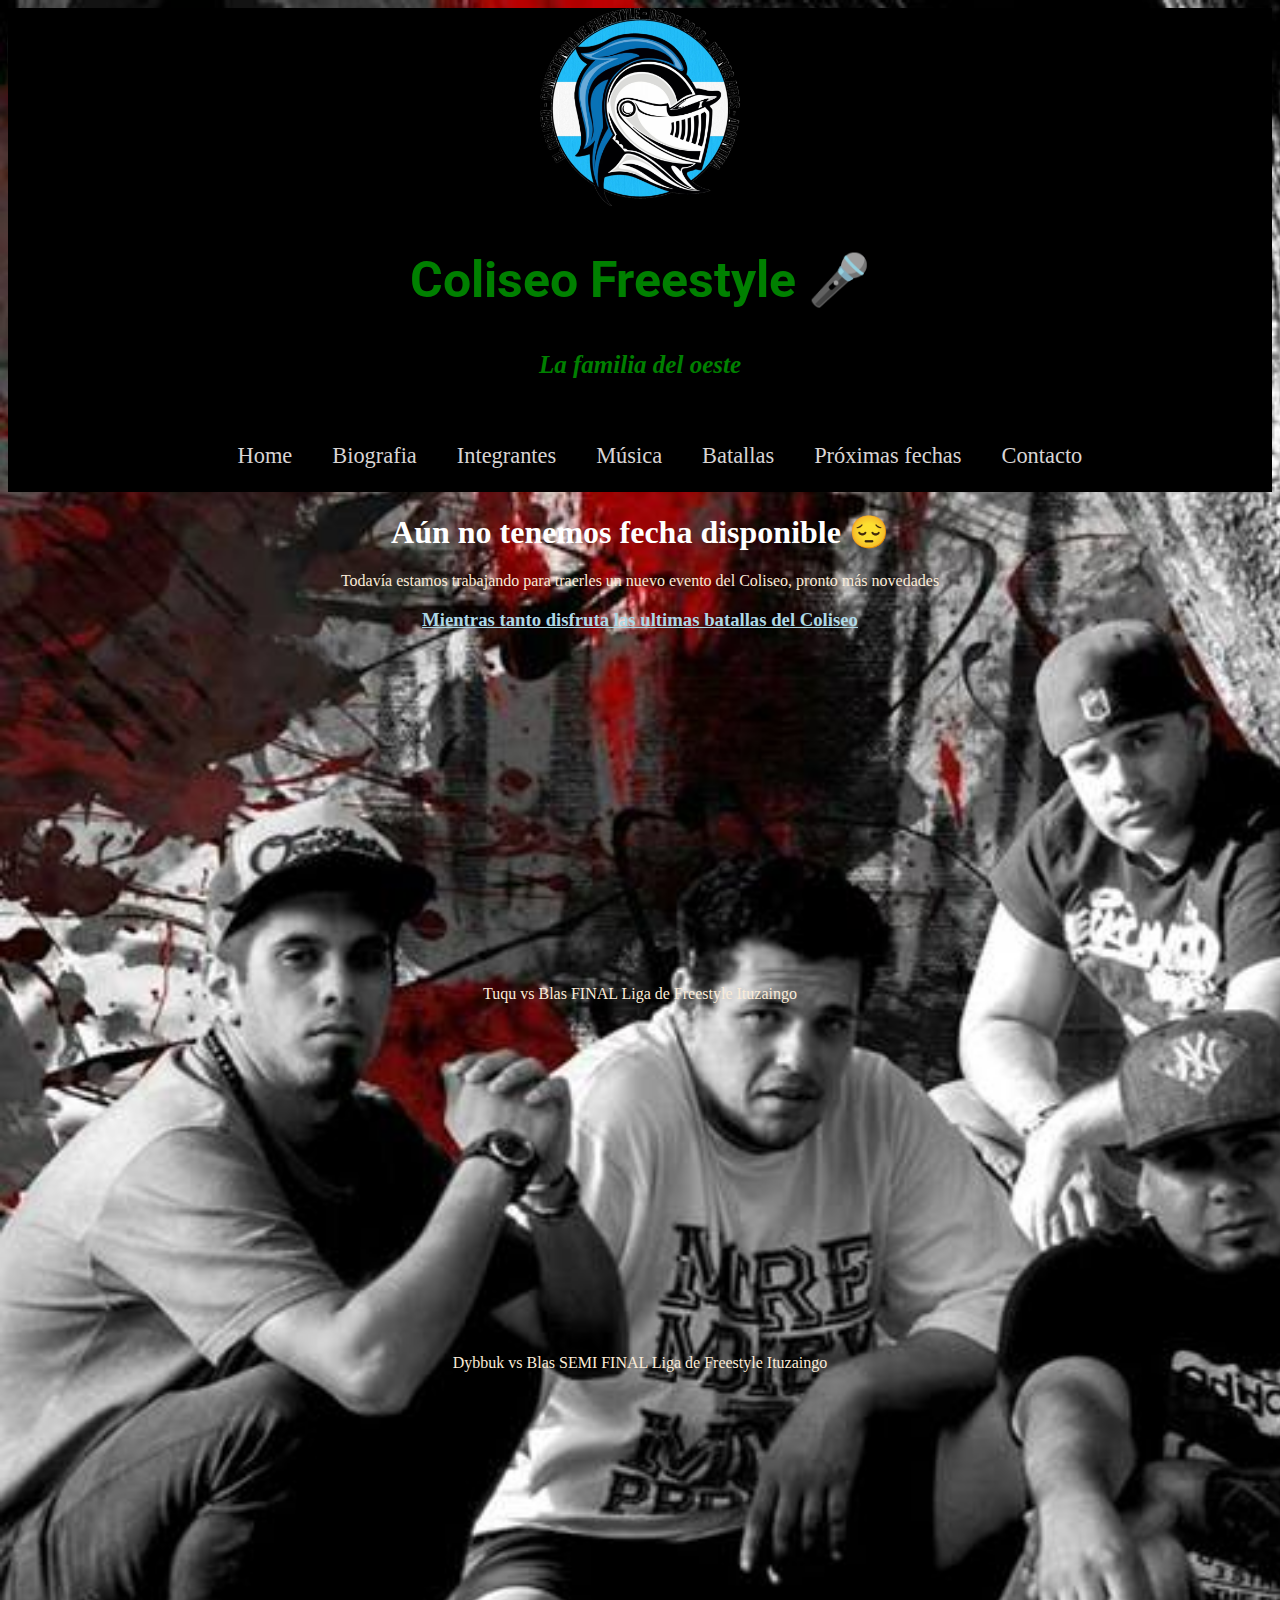
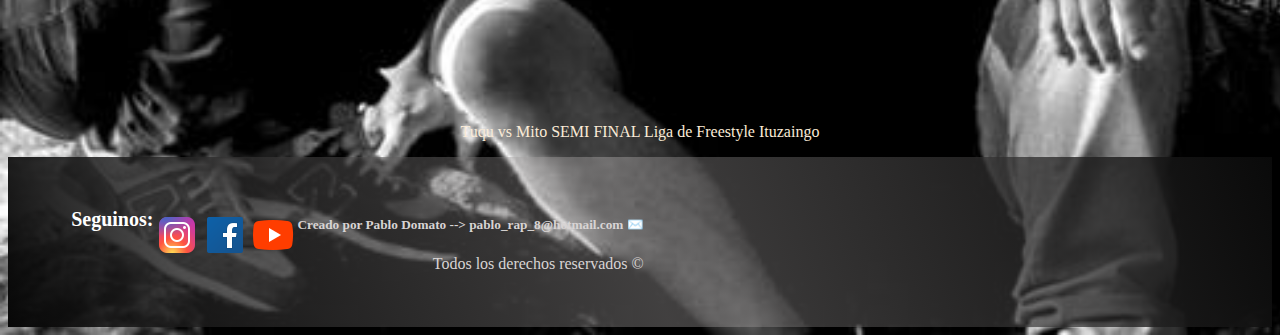
<file: proximas-fechas.html>
<!DOCTYPE html>
<html lang="en">

<head>
    <meta charset="UTF-8">
    <meta http-equiv="X-UA-Compatible" content="IE=edge">
    <meta name="viewport" content="width=device-width, initial-scale=1.0">
    <meta name="description"
        content="Sitio web oficial del Coliseo Freeklan, toda la info de la banda y proximos eventos">
    <meta name="keywords" content="RAP,HIP HOP, FREESTYLE, RED BULL, MUSICA, BATALLA DE GALLOS">
    <meta name="author" content="Pablo Domato">
    <link rel="preconnect" href="https://fonts.googleapis.com">
    <link rel="preconnect" href="https://fonts.gstatic.com" crossorigin>
    <link href="https://fonts.googleapis.com/css2?family=Roboto:ital,wght@1,300&display=swap" rel="stylesheet">
    <link rel="stylesheet" href="https://cdnjs.cloudflare.com/ajax/libs/animate.css/4.1.1/animate.min.css" />
    <link href="https://cdn.jsdelivr.net/npm/bootstrap@5.1.3/dist/css/bootstrap.min.css" rel="stylesheet"
        integrity="sha384-1BmE4kWBq78iYhFldvKuhfTAU6auU8tT94WrHftjDbrCEXSU1oBoqyl2QvZ6jIW3" crossorigin="anonymous">
    <script src="https://cdn.jsdelivr.net/npm/bootstrap@5.1.3/dist/js/bootstrap.bundle.min.js"
        integrity="sha384-ka7Sk0Gln4gmtz2MlQnikT1wXgYsOg+OMhuP+IlRH9sENBO0LRn5q+8nbTov4+1p"
        crossorigin="anonymous"></script>
    <link rel="stylesheet" href="css/estilo.css">
    <link rel="shortcut icon" href="./css/Imagenes/Favicon/favicon.ico" type="image/x-icon">
    <title>Próximas Fechas</title>
</head>

<body>
    <header>
        <img src="./css/Imagenes/Logo coliseo.jpeg" alt="logo del Coliseo" width="200px">
        <h2 id="coliseo">Coliseo Freestyle 🎤</h2>
        <h5 id="lafamiliadeloeste"><em>La familia del oeste</em></h5>
        <div class="caja">
            <nav>
                <ul class="menu">
                    <li><a href="index.html"> Home</a></li>
                    <li><a href="./biografía.html">Biografia</a></li>
                    <li><a href="./integrantes.html">Integrantes</a></li>
                    <li><a href="./musica.html"> Música</a></li>
                    <li><a href="./batallas.html">Batallas</a></li>
                    <li><a href="./proximas-fechas.html">Próximas fechas</a></li>
                    <li><a href="./contacto.html"> Contacto</a></li>
                </ul>
            </nav>
        </div>
    </header>
    <main>
        <h1>Aún no tenemos fecha disponible 😔</h1>
        <p>Todavía estamos trabajando para traerles un nuevo evento del Coliseo, pronto más novedades</p>
        <div>
            <h3>
                Mientras tanto disfruta las ultimas batallas del Coliseo
            </h3>
            <div class="video1"><iframe width="560" height="315" src="https://www.youtube.com/embed/0jGk0gSBp4E"
                    title="YouTube video player" frameborder="0"
                    allow="accelerometer; autoplay; clipboard-write; encrypted-media; gyroscope; picture-in-picture"
                    allowfullscreen></iframe>
                <p>Tuqu vs Blas FINAL Liga de Freestyle Ituzaingo</p>
            </div>
            <div class="video2"> <iframe width="560" height="315" src="https://www.youtube.com/embed/l8UUa43QTDE"
                    title="YouTube video player" frameborder="0"
                    allow="accelerometer; autoplay; clipboard-write; encrypted-media; gyroscope; picture-in-picture"
                    allowfullscreen></iframe>
                <p>Dybbuk vs Blas SEMI FINAL Liga de Freestyle Ituzaingo</p>
            </div>
            <div class="video3"> <iframe width="560" height="315" src="https://www.youtube.com/embed/8PDsZUJ2G6k"
                    title="YouTube video player" frameborder="0"
                    allow="accelerometer; autoplay; clipboard-write; encrypted-media; gyroscope; picture-in-picture"
                    allowfullscreen></iframe>
                <p>Tuqu vs Mito SEMI FINAL Liga de Freestyle Ituzaingo</p>
            </div>
        </div>
        <div class="box"></div>


    </main>

    <footer>
        <h1>Seguinos:</h1>
        <p><a target="_blank" href="https://www.instagram.com/coliseo_freestyle_/" class="pe-auto botonFooter"
                aria-disabled="true"><img src="./css/Imagenes/iconos redes sociales/Instagram.png"> </a>
        </p>
        <p><a target="_blank" href="https://www.facebook.com/El-Coliseo-Freestyle-1377258272603337"
                class="pe-auto botonFooter" aria-disabled="true"><img
                    src="./css/Imagenes/iconos redes sociales/Facebook.png" /></a> </p>
        <p><a target="_blank" href="https://www.youtube.com/channel/UCeJbZo4wAExE2akfJ3J-iNw"
                class="pe-auto botonFooter" aria-disabled="true"><img
                    src="./css/Imagenes/iconos redes sociales/YouTube.png"></a>
        <div class="copyright">
            <h5> Creado por Pablo Domato --> pablo_rap_8@hotmail.com ✉️
            </h5>
            <p>Todos los derechos reservados ©</p>
        </div>
    </footer>

</body>

</html>
</file>
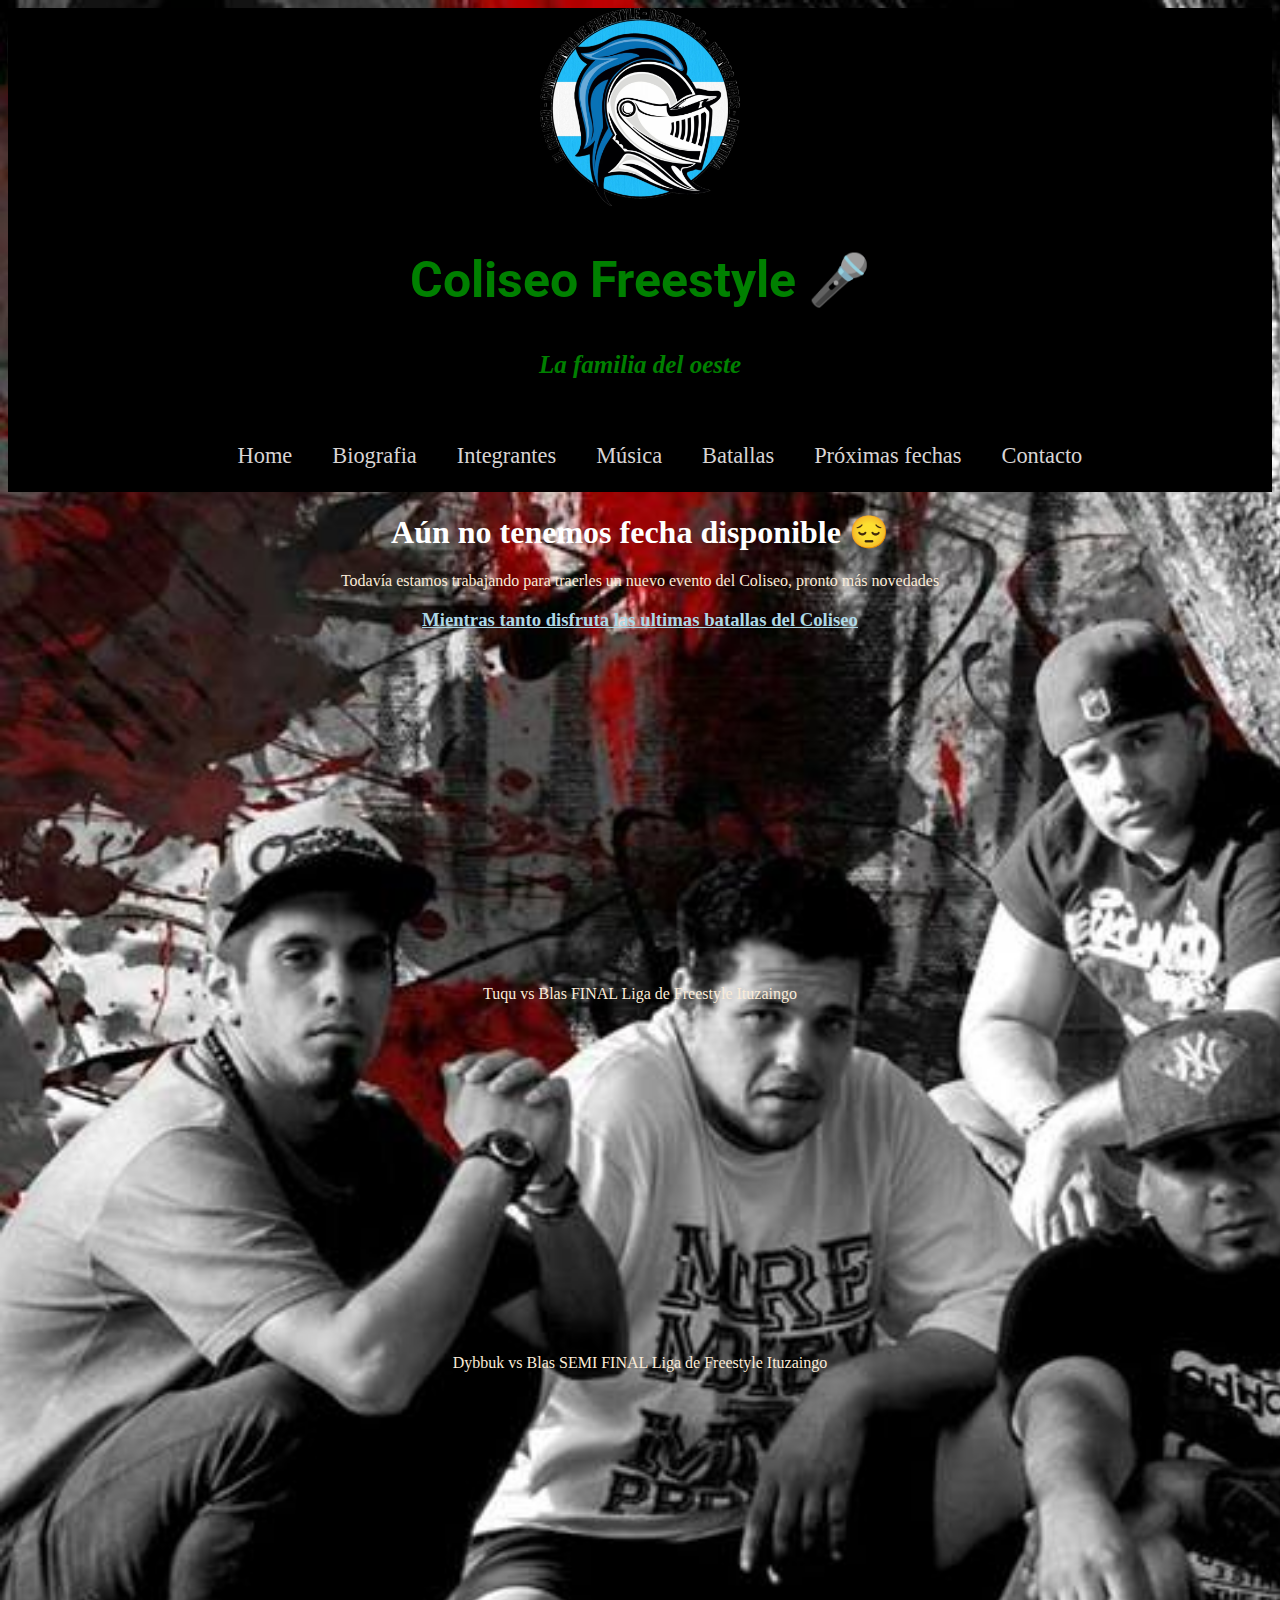
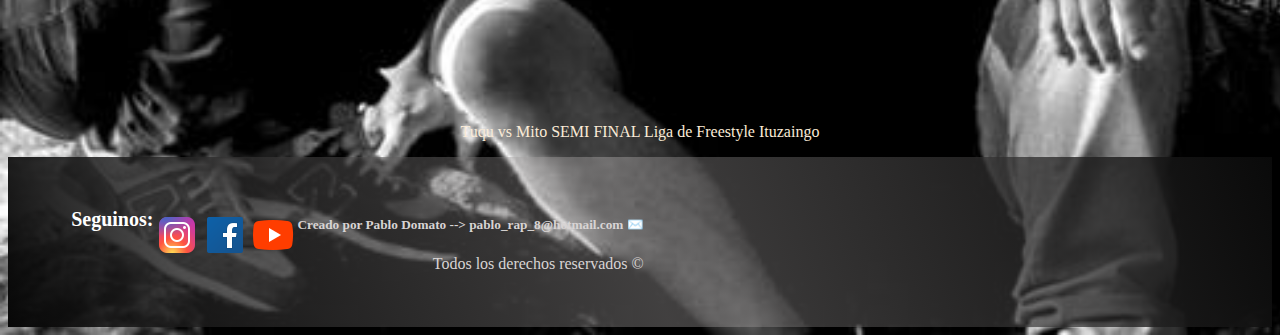
<file: próximas fechas.html>
<!DOCTYPE html>
<html lang="en">

<head>
    <meta charset="UTF-8">
    <meta http-equiv="X-UA-Compatible" content="IE=edge">
    <meta name="viewport" content="width=device-width, initial-scale=1.0">
    <meta name="description"
        content="Sitio web oficial del Coliseo Freeklan, toda la info de la banda y proximos eventos">
    <meta name="keywords" content="RAP,HIP HOP, FREESTYLE, RED BULL, MUSICA, BATALLA DE GALLOS">
    <meta name="author" content="Pablo Domato">
    <link rel="preconnect" href="https://fonts.googleapis.com">
    <link rel="preconnect" href="https://fonts.gstatic.com" crossorigin>
    <link href="https://fonts.googleapis.com/css2?family=Roboto:ital,wght@1,300&display=swap" rel="stylesheet">
    <link rel="stylesheet" href="https://cdnjs.cloudflare.com/ajax/libs/animate.css/4.1.1/animate.min.css" />
    <link href="https://cdn.jsdelivr.net/npm/bootstrap@5.1.3/dist/css/bootstrap.min.css" rel="stylesheet"
        integrity="sha384-1BmE4kWBq78iYhFldvKuhfTAU6auU8tT94WrHftjDbrCEXSU1oBoqyl2QvZ6jIW3" crossorigin="anonymous">
    <script src="https://cdn.jsdelivr.net/npm/bootstrap@5.1.3/dist/js/bootstrap.bundle.min.js"
        integrity="sha384-ka7Sk0Gln4gmtz2MlQnikT1wXgYsOg+OMhuP+IlRH9sENBO0LRn5q+8nbTov4+1p"
        crossorigin="anonymous"></script>
    <link rel="stylesheet" href="css/estilo.css">
    <title>Próximas Fechas</title>
</head>

<body>
    <header>
        <img src="./css/Imagenes/Logo coliseo.jpeg" alt="logo del Coliseo" width="200px">
        <h2 id="coliseo">Coliseo Freestyle 🎤</h2>
        <h5 id="lafamiliadeloeste"><em>La familia del oeste</em></h5>
        <div class="caja">
            <nav>
                <ul class="menu">
                    <li><a href="index.html"> Home</a></li>
                    <li><a href="./Biografía.html">Biografia</a></li>
                    <li><a href="./Integrantes.html">Integrantes</a></li>
                    <li><a href="./musica.html"> Música</a></li>
                    <li><a href="./Batallas.html">Batallas</a></li>
                    <li><a href="./próximas fechas.html">Próximas fechas</a></li>
                    <li><a href="./Contacto.html"> Contacto</a></li>
                </ul>
            </nav>
        </div>
    </header>
    <main>
        <h1>Aún no tenemos fecha disponible 😔</h1>
        <p>Todavía estamos trabajando para traerles un nuevo evento del Coliseo, pronto más novedades</p>
        <div>
            <h3>
                Mientras tanto disfruta las ultimas batallas del Coliseo
            </h3>
            <div class="video1"><iframe width="560" height="315" src="https://www.youtube.com/embed/0jGk0gSBp4E"
                    title="YouTube video player" frameborder="0"
                    allow="accelerometer; autoplay; clipboard-write; encrypted-media; gyroscope; picture-in-picture"
                    allowfullscreen></iframe>
                <p>Tuqu vs Blas FINAL Liga de Freestyle Ituzaingo</p>
            </div>
            <div class="video2"> <iframe width="560" height="315" src="https://www.youtube.com/embed/l8UUa43QTDE"
                    title="YouTube video player" frameborder="0"
                    allow="accelerometer; autoplay; clipboard-write; encrypted-media; gyroscope; picture-in-picture"
                    allowfullscreen></iframe>
                <p>Dybbuk vs Blas SEMI FINAL Liga de Freestyle Ituzaingo</p>
            </div>
            <div class="video3"> <iframe width="560" height="315" src="https://www.youtube.com/embed/8PDsZUJ2G6k"
                    title="YouTube video player" frameborder="0"
                    allow="accelerometer; autoplay; clipboard-write; encrypted-media; gyroscope; picture-in-picture"
                    allowfullscreen></iframe>
                <p>Tuqu vs Mito SEMI FINAL Liga de Freestyle Ituzaingo</p>
            </div>
        </div>
        <div class="box"></div>


    </main>

    <footer>
        <h1>Seguinos:</h1>
        <p><a target="_blank" href="https://www.instagram.com/coliseo_freestyle_/" class="pe-auto botonFooter"
                aria-disabled="true"><img src="./css/Imagenes/iconos redes sociales/Instagram.png"> </a>
        </p>
        <p><a target="_blank" href="https://www.facebook.com/El-Coliseo-Freestyle-1377258272603337"
                class="pe-auto botonFooter" aria-disabled="true"><img
                    src="./css/Imagenes/iconos redes sociales/Facebook.png" /></a> </p>
        <p><a target="_blank" href="https://www.youtube.com/channel/UCeJbZo4wAExE2akfJ3J-iNw"
                class="pe-auto botonFooter" aria-disabled="true"><img
                    src="./css/Imagenes/iconos redes sociales/YouTube.png"></a>
        <div class="copyright">
            <h5> Creado por Pablo Domato --> pablo_rap_8@hotmail.com ✉️
            </h5>
            <p>Todos los derechos reservados ©</p>
        </div>
    </footer>

</body>

</html>
</file>
<file: css/estilo.css>
@charset "UTF-8";
/*variables*/
/* HEADER */
@import url("https://fonts.googleapis.com/css2?family=Ubuntu&display=swap");
header {
  text-align: center;
  background-color: black;
}

header h2 {
  color: #008000;
  font-family: -apple-system, BlinkMacSystemFont, 'Segoe UI', Roboto, Oxygen, Ubuntu, Cantarell, 'Open Sans', 'Helvetica Neue', sans-serif;
  font-size: 50px;
  text-align: center;
}

header h5 {
  color: #008000;
  font-size: 25px;
}

/* MENU NAV */
.caja {
  font-size: 1.4rem;
}

.caja nav {
  display: -webkit-box;
  display: -ms-flexbox;
  display: flex;
  -webkit-box-pack: center;
      -ms-flex-pack: center;
          justify-content: center;
  -webkit-box-align: center;
      -ms-flex-align: center;
          align-items: center;
}

.caja .menu {
  display: -webkit-box;
  display: -ms-flexbox;
  display: flex;
  -webkit-box-align: center;
      -ms-flex-align: center;
          align-items: center;
  -ms-flex-pack: distribute;
      justify-content: space-around;
  width: 70%;
}

.caja .menu li {
  display: inline;
}

.caja .menu li a {
  text-decoration: none;
  display: inline-block;
  color: #d8d4d4;
}

.caja .menu li a:hover {
  text-decoration: underline;
}

.main {
  padding: 0%;
  margin: 0%;
  font-family: 'Ubuntu', sans-serif;
}

.box1 {
  color: #d8d4d4;
  font-weight: bolder;
  font-size: 2rem;
  padding: 30px;
  background-color: rgba(16, 17, 17, 0.281);
}

.crew {
  padding: 10px;
}

.crew h4 {
  color: #008000;
  font-size: 50px;
  text-decoration: underline;
  background-color: rgba(16, 17, 17, 0.281);
  text-align: center;
}

.crew img {
  width: 500px;
  background-color: black;
  border-radius: 10px;
  border: 1px solid #fcfafa;
  display: block;
  margin: auto;
}

.logros {
  padding: 2rem;
  margin: auto;
  background-color: rgba(16, 17, 17, 0.281);
  color: #000000;
  -webkit-text-decoration: solid black;
          text-decoration: solid black;
  font-size: 20px;
}

.logros h4 {
  color: #008000;
  text-align: center;
  font-size: 50px;
}

.logros ul {
  list-style-position: inside;
  color: #d8d4d4;
  text-align: center;
}

.sect-destacadas {
  background-color: rgba(16, 17, 17, 0.281);
  padding: 30px;
  font-size: 15px;
}

.sect-destacadas h2 {
  font-size: 50px;
  text-align: center;
  color: #008000;
}

.sect-destacadas .sect-destacadas {
  color: #fafafa;
  grid-area: destacadas;
}

.sect-destacadas .canciones {
  color: white;
}

.sect-destacadas .canciones2 {
  color: aliceblue;
}

.sect-destacadas fieldset {
  color: #09ff67;
}

.sect-destacadas form {
  border: 2px solid #14cf33;
  padding: 1rem;
}

footer {
  padding: 3% 5%;
  background: linear-gradient(70deg, #070707, rgba(253, 247, 247, 0.26), #0a0a0a);
  color: white;
  display: -webkit-box;
  display: -ms-flexbox;
  display: flex;
}

footer h1 {
  font-size: 20px;
}

.botonFooter {
  color: white;
  text-decoration: none;
}

.contenedor-botones-form {
  display: -webkit-box;
  display: -ms-flexbox;
  display: flex;
  -webkit-box-pack: space-evenly;
      -ms-flex-pack: space-evenly;
          justify-content: space-evenly;
}

.copyright {
  color: #d8d4d4;
  text-align: end;
}

body {
  background-image: url(./Imagenes/Integrantes.jpg);
  background-size: cover;
  background-repeat: no-repeat;
}

.scrollspy-example h4 {
  color: #008000;
  text-align: center;
  font-weight: bolder;
  text-decoration: underline;
}

.scrollspy-example p {
  background-color: rgba(16, 17, 17, 0.281);
  color: #d8d4d4;
  font-weight: bolder;
}

/*Integrantes*/
.mainintegrantes {
  width: 100vw;
  margin: 2rem 0;
}

.container-int {
  display: -ms-grid;
  display: grid;
  -ms-grid-columns: (1fr)[4];
      grid-template-columns: repeat(4, 1fr);
  -webkit-box-align: center;
      -ms-flex-align: center;
          align-items: center;
  justify-items: center;
  height: 100%;
  gap: 20px;
}

.container-int div {
  display: -webkit-box;
  display: -ms-flexbox;
  display: flex;
  -webkit-box-orient: vertical;
  -webkit-box-direction: normal;
      -ms-flex-direction: column;
          flex-direction: column;
  -webkit-box-align: center;
      -ms-flex-align: center;
          align-items: center;
  -webkit-box-pack: justify;
      -ms-flex-pack: justify;
          justify-content: space-between;
  height: 400px;
  width: 60%;
}

.container-int div img {
  width: 100%;
  height: 80%;
}

.container-int div div {
  display: -webkit-box;
  display: -ms-flexbox;
  display: flex;
  -webkit-box-align: center;
      -ms-flex-align: center;
          align-items: center;
  height: 15%;
  padding: 0 2%;
  -webkit-box-pack: center;
      -ms-flex-pack: center;
          justify-content: center;
  font-size: 1.5rem;
}

.musicamain {
  padding: 0%;
  margin: none auto;
  display: -webkit-box;
  display: -ms-flexbox;
  display: flex;
  -webkit-box-align: center;
      -ms-flex-align: center;
          align-items: center;
  -webkit-box-pack: center;
      -ms-flex-pack: center;
          justify-content: center;
}

.musica {
  width: 100%;
  display: -webkit-box;
  display: -ms-flexbox;
  display: flex;
  -webkit-box-orient: horizontal;
  -webkit-box-direction: normal;
      -ms-flex-direction: row;
          flex-direction: row;
  -webkit-box-pack: justify;
      -ms-flex-pack: justify;
          justify-content: space-between;
  background-color: rgba(253, 242, 242, 0.164);
  -ms-flex-item-align: center;
      align-self: center;
  max-width: none;
  min-height: 50vh;
}

.Nacho {
  padding: 2rem;
  color: green;
}

.Sinaph {
  padding: 2rem;
  color: green;
}

.LujoMC {
  padding: 2rem;
  color: green;
}

.texttrash {
  color: red;
  font-family: Arial, Helvetica, sans-serif;
  font-weight: bold;
}

.textenajeno {
  color: red;
  font-family: Arial, Helvetica, sans-serif;
  font-weight: bold;
}

.textdivertirme {
  color: red;
  font-family: Arial, Helvetica, sans-serif;
  font-weight: bold;
}

.video-container {
  position: absolute;
  z-index: -100;
  top: 0%;
  left: 0%;
  width: 100%;
  height: calc(100vw *1, 777);
}

.video-container video {
  position: absolute;
  top: 0%;
  left: 0%;
  width: 100vw;
}

.header-content {
  color: aliceblue;
}

.videoyoutube1 {
  width: 100%;
  display: -ms-grid;
  display: grid;
      grid-template-areas: "vid1 vid2 vid3" "text1 text2 text3";
  -ms-flex-pack: distribute;
      justify-content: space-around;
  -webkit-box-align: center;
      -ms-flex-align: center;
          align-items: center;
  margin: 2rem 0;
  font-family: Arial, Helvetica, sans-serif;
  color: aliceblue;
}

.vid1 {
  -ms-grid-row: 1;
  -ms-grid-column: 1;
  grid-area: vid1;
}

.vid2 {
  -ms-grid-row: 1;
  -ms-grid-column: 2;
  grid-area: vid2;
}

.vid3 {
  -ms-grid-row: 1;
  -ms-grid-column: 3;
  grid-area: vid3;
}

main {
  text-align: center;
}

main h1 {
  color: #ffffff;
}

main h1:hover {
  color: red;
}

main p {
  color: #faebd7;
}

main p:hover {
  color: red;
}

div h3 {
  color: lightblue;
  font-weight: bold;
  text-decoration: underline;
}

h2 {
  color: #008000;
}

fieldset {
  color: #09ff67;
}

.mb3 {
  color: #d8d4d4;
}

.sect-formulario {
  grid-area: formulario;
  max-width: 1000px;
  width: 50vw;
  margin: 0 auto;
  -webkit-box-align: center;
      -ms-flex-align: center;
          align-items: center;
}

.sect-pad {
  padding: 2rem 0;
}

form {
  border: 2px solid #14cf33;
  padding: 2rem;
}

/*
@media screen and (max-width: 992px; ) {} */
/* animacion para titulo */
.animated-shadow {
  padding: 100px;
  margin-top: auto;
  color: #030000;
  font: normal 30px Varela Round, sans-serif;
  letter-spacing: 5px;
  text-align: center;
  text-transform: uppercase;
  width: 100%;
  -webkit-animation: move linear 2000ms infinite;
          animation: move linear 2000ms infinite;
  z-index: 2;
}

/*Animación para rotar las sombras*/
@-webkit-keyframes move {
  0% {
    text-shadow: 4px -4px 0 #da0641, 3px -3px 0 #da0641, 2px -2px 0 #da0641, 1px -1px 0 #da0641, -4px 4px 0 #13f1fc, -3px 3px 0 #13f1fc, -2px 2px 0 #13f1fc, -1px 1px 0 #13f1fc;
  }
  25% {
    text-shadow: -4px -4px 0 #13f1fc, -3px -3px 0 #13f1fc, -2px -2px 0 #13f1fc, -1px -1px 0 #13f1fc, 4px 4px 0 #da0641, 3px 3px 0 #da0641, 2px 2px 0 #da0641, 1px 1px 0 #da0641;
  }
  50% {
    text-shadow: -4px 4px 0 #da0641, -3px 3px 0 #da0641, -2px 2px 0 #da0641, -1px 1px 0 #da0641, 4px -4px 0 #13f1fc, 3px -3px 0 #13f1fc, 2px -2px 0 #13f1fc, 1px -1px 0 #13f1fc;
  }
  75% {
    text-shadow: 4px 4px 0 #13f1fc, 3px 3px 0 #13f1fc, 2px 2px 0 #13f1fc, 1px 1px 0 #13f1fc, -4px -4px 0 #da0641, -3px -3px 0 #da0641, -2px -2px 0 #da0641, -1px -1px 0 #da0641;
  }
  100% {
    text-shadow: 4px -4px 0 #da0641, 3px -3px 0 #da0641, 2px -2px 0 #da0641, 1px -1px 0 #da0641, -4px 4px 0 #13f1fc, -3px 3px 0 #13f1fc, -2px 2px 0 #13f1fc, -1px 1px 0 #13f1fc;
  }
}
@keyframes move {
  0% {
    text-shadow: 4px -4px 0 #da0641, 3px -3px 0 #da0641, 2px -2px 0 #da0641, 1px -1px 0 #da0641, -4px 4px 0 #13f1fc, -3px 3px 0 #13f1fc, -2px 2px 0 #13f1fc, -1px 1px 0 #13f1fc;
  }
  25% {
    text-shadow: -4px -4px 0 #13f1fc, -3px -3px 0 #13f1fc, -2px -2px 0 #13f1fc, -1px -1px 0 #13f1fc, 4px 4px 0 #da0641, 3px 3px 0 #da0641, 2px 2px 0 #da0641, 1px 1px 0 #da0641;
  }
  50% {
    text-shadow: -4px 4px 0 #da0641, -3px 3px 0 #da0641, -2px 2px 0 #da0641, -1px 1px 0 #da0641, 4px -4px 0 #13f1fc, 3px -3px 0 #13f1fc, 2px -2px 0 #13f1fc, 1px -1px 0 #13f1fc;
  }
  75% {
    text-shadow: 4px 4px 0 #13f1fc, 3px 3px 0 #13f1fc, 2px 2px 0 #13f1fc, 1px 1px 0 #13f1fc, -4px -4px 0 #da0641, -3px -3px 0 #da0641, -2px -2px 0 #da0641, -1px -1px 0 #da0641;
  }
  100% {
    text-shadow: 4px -4px 0 #da0641, 3px -3px 0 #da0641, 2px -2px 0 #da0641, 1px -1px 0 #da0641, -4px 4px 0 #13f1fc, -3px 3px 0 #13f1fc, -2px 2px 0 #13f1fc, -1px 1px 0 #13f1fc;
  }
}

@media screen and (max-width: 1400px) {
  .videoyoutube1 {
    width: 100%;
    display: -ms-grid;
    display: grid;
        grid-template-areas: "vid1" "text1" "vid2" "text2" "vid3" "text3";
    -ms-flex-pack: distribute;
        justify-content: space-around;
    -webkit-box-align: center;
        -ms-flex-align: center;
            align-items: center;
    margin: 2rem 0;
    font-family: Arial, Helvetica, sans-serif;
    color: aliceblue;
  }
  .videoyoutube1 p {
    color: red;
    font-weight: bold;
    background-color: gray;
    padding: 5px 10px;
    border-radius: 10px;
  }
  .mainbatallas {
    height: 100%;
  }
}

@media screen and (max-width: 1200px) {
  .container-int {
    display: -ms-grid;
    display: grid;
    -ms-grid-columns: (1fr)[3];
        grid-template-columns: repeat(3, 1fr);
    -ms-grid-rows: 1fr 1fr;
        grid-template-rows: 1fr 1fr;
  }
}

@media screen and (max-width: 992px) {
  .menu {
    width: 90%;
  }
  .menu li {
    margin: 0 15px;
  }
  .box1 {
    width: 90%;
  }
}

@media screen and (max-width: 768px) {
  .menu {
    width: 100%;
  }
  .container-int {
    display: -ms-grid;
    display: grid;
    -ms-grid-columns: (1fr)[2];
        grid-template-columns: repeat(2, 1fr);
    -ms-grid-rows: 1fr 1fr;
        grid-template-rows: 1fr 1fr;
  }
}

@media screen and (max-width: 576px) {
  .menu li a {
    font-size: 14px;
  }
}
/*# sourceMappingURL=estilo.css.map */
</file>
<file: estilo404.css>
body {
    background-color: rgba(0, 0, 0, 0.5);
    margin: 0;
    padding: 0;
    height: 100vh;
    font-family: 'Lucida Sans', 'Lucida Sans Regular', 'Lucida Grande', 'Lucida Sans Unicode', Geneva, Verdana, sans-serif;
    color: white;
}

img {
    width: 70%;
}

.containter {
    height: 100vh;
    display: flex;
    flex-direction: column;
    gap: 30px;
    align-items: center;
    justify-content: center;
}

h1 {
    color: white;
    font-size: 20px;
}

.boton {
    border: 1px solid #2e518b;
    /*anchura, estilo y color borde*/
    padding: 10px;
    /*espacio alrededor texto*/
    background-color: #2e518b;
    /*color botón*/
    color: #ffffff;
    /*color texto*/
    text-decoration: none;
    /*decoración texto*/
    text-transform: uppercase;
    /*capitalización texto*/
    font-family: 'Helvetica', sans-serif;
    /*tipografía texto*/
    border-radius: 50px;
    /*bordes redondos*/
}
</file>
